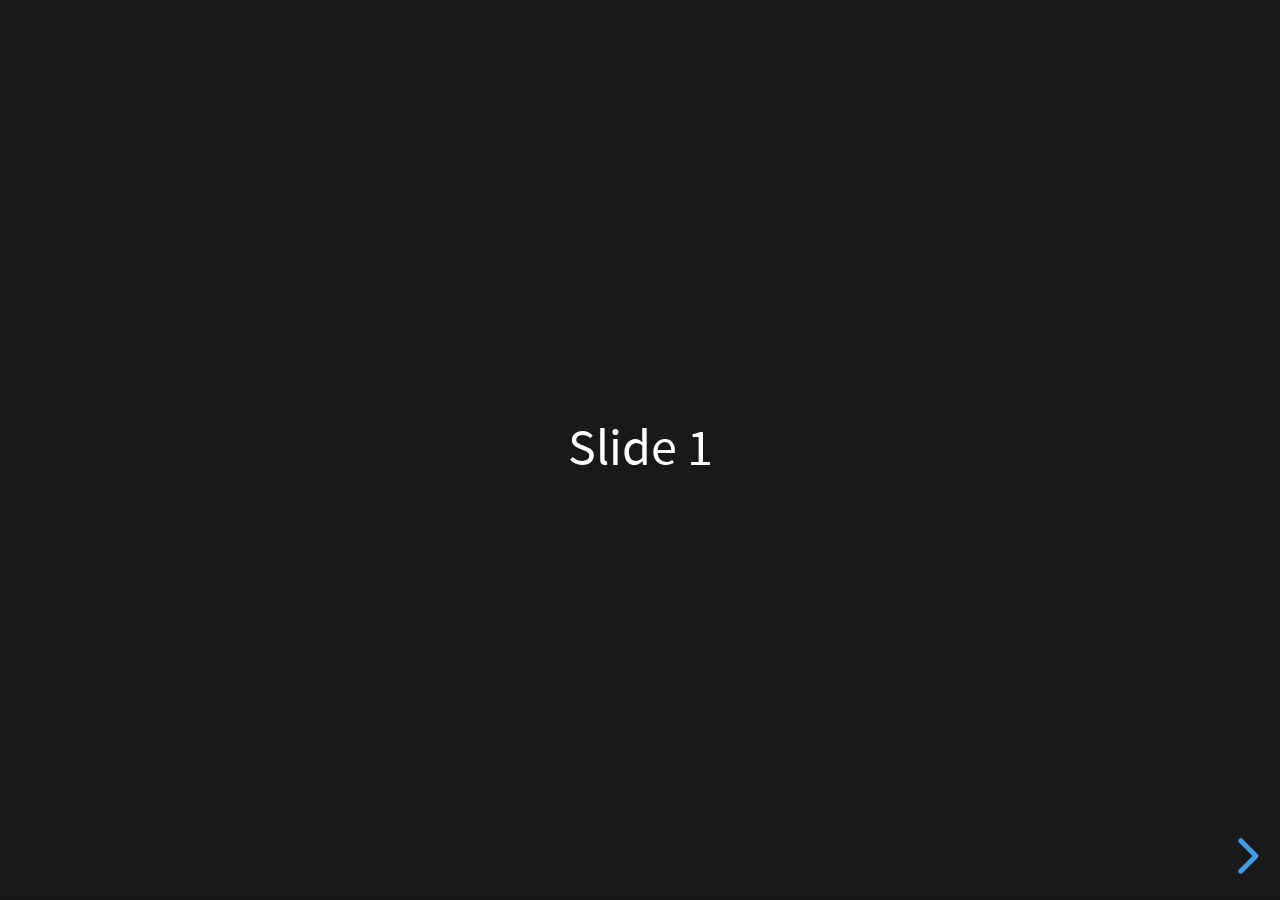
<file: reveal.js-3.9.2/index.html>
<!doctype html>
<html>
	<head>
		<meta charset="utf-8">
		<meta name="viewport" content="width=device-width, initial-scale=1.0, maximum-scale=1.0, user-scalable=no">

		<title>reveal.js</title>

		<link rel="stylesheet" href="css/reset.css">
		<link rel="stylesheet" href="css/reveal.css">
		<link rel="stylesheet" href="css/theme/black.css">

		<!-- Theme used for syntax highlighting of code -->
		<link rel="stylesheet" href="lib/css/monokai.css">

		<!-- Printing and PDF exports -->
		<script>
			var link = document.createElement( 'link' );
			link.rel = 'stylesheet';
			link.type = 'text/css';
			link.href = window.location.search.match( /print-pdf/gi ) ? 'css/print/pdf.css' : 'css/print/paper.css';
			document.getElementsByTagName( 'head' )[0].appendChild( link );
		</script>
	</head>
	<body>
		<div class="reveal">
			<div class="slides">
				<section>Slide 1</section>
				<section>Slide 2</section>
			</div>
		</div>

		<script src="js/reveal.js"></script>

		<script>
			// More info about config & dependencies:
			// - https://github.com/hakimel/reveal.js#configuration
			// - https://github.com/hakimel/reveal.js#dependencies
			Reveal.initialize({
				hash: true,
				dependencies: [
					{ src: 'plugin/markdown/marked.js' },
					{ src: 'plugin/markdown/markdown.js' },
					{ src: 'plugin/highlight/highlight.js' },
					{ src: 'plugin/notes/notes.js', async: true }
				]
			});
		</script>
	</body>
</html>
</file>
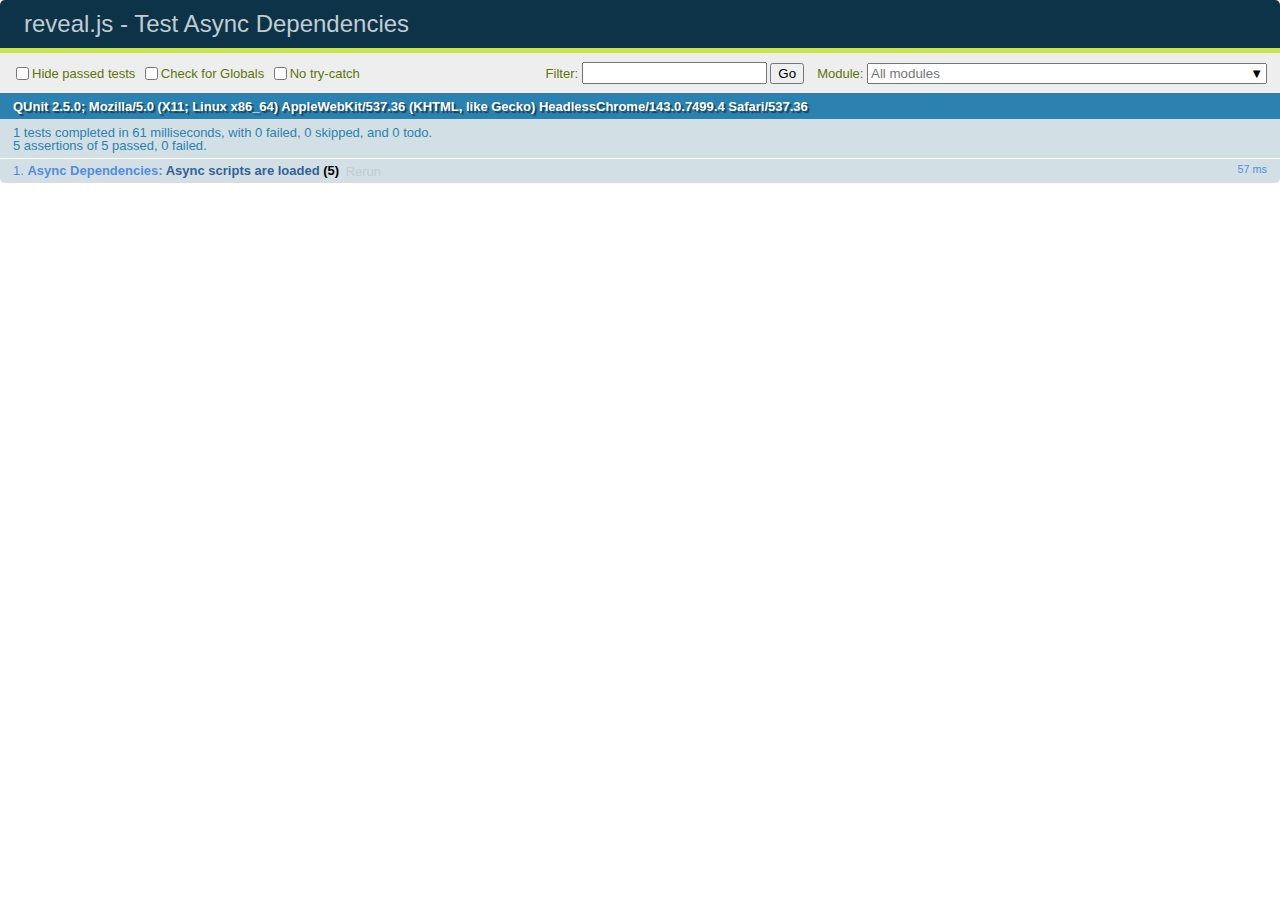
<file: reveal.js-3.9.2/test/test-dependencies-async.html>
<!doctype html>
<html lang="en">

	<head>
		<meta charset="utf-8">

		<title>reveal.js - Test Async Dependencies</title>

		<link rel="stylesheet" href="../css/reveal.css">
		<link rel="stylesheet" href="qunit-2.5.0.css">
	</head>

	<body style="overflow: auto;">

		<div id="qunit"></div>
		<div id="qunit-fixture"></div>

		<div class="reveal" style="display: none;">

			<div class="slides">

				<section>Slide content</section>

			</div>

		</div>

		<script src="../js/reveal.js"></script>
		<script src="qunit-2.5.0.js"></script>

		<script>
			var	externalScriptSequence = '';
			var scriptCount = 0;

			QUnit.config.autostart = false;
			QUnit.module( 'Async Dependencies' );

			QUnit.test( 'Async scripts are loaded', function( assert ) {
				assert.expect( 5 );
				var done = assert.async( 5 );

				function callback( event ) {
					if( externalScriptSequence.length === 1 ) {
						assert.ok( externalScriptSequence === 'A', 'first callback was sync script' );
						done();
					}
					else {
						assert.ok( true, 'async script loaded' );
						done();
					}

					if( externalScriptSequence.length === 4 ) {
						assert.ok( 	externalScriptSequence.indexOf( 'A' ) !== -1 &&
									externalScriptSequence.indexOf( 'B' ) !== -1 &&
									externalScriptSequence.indexOf( 'C' ) !== -1 &&
									externalScriptSequence.indexOf( 'D' ) !== -1, 'four unique scripts were loaded' );
						done();
					}

					scriptCount ++;
				}

				Reveal.initialize({
					dependencies: [
						{ src: 'assets/external-script-a.js', async: false, callback: callback },
						{ src: 'assets/external-script-b.js', async: true, callback: callback },
						{ src: 'assets/external-script-c.js', async: true, callback: callback },
						{ src: 'assets/external-script-d.js', async: true, callback: callback }
					]
				});
			});

			QUnit.start();

		</script>

	</body>
</html>
</file>
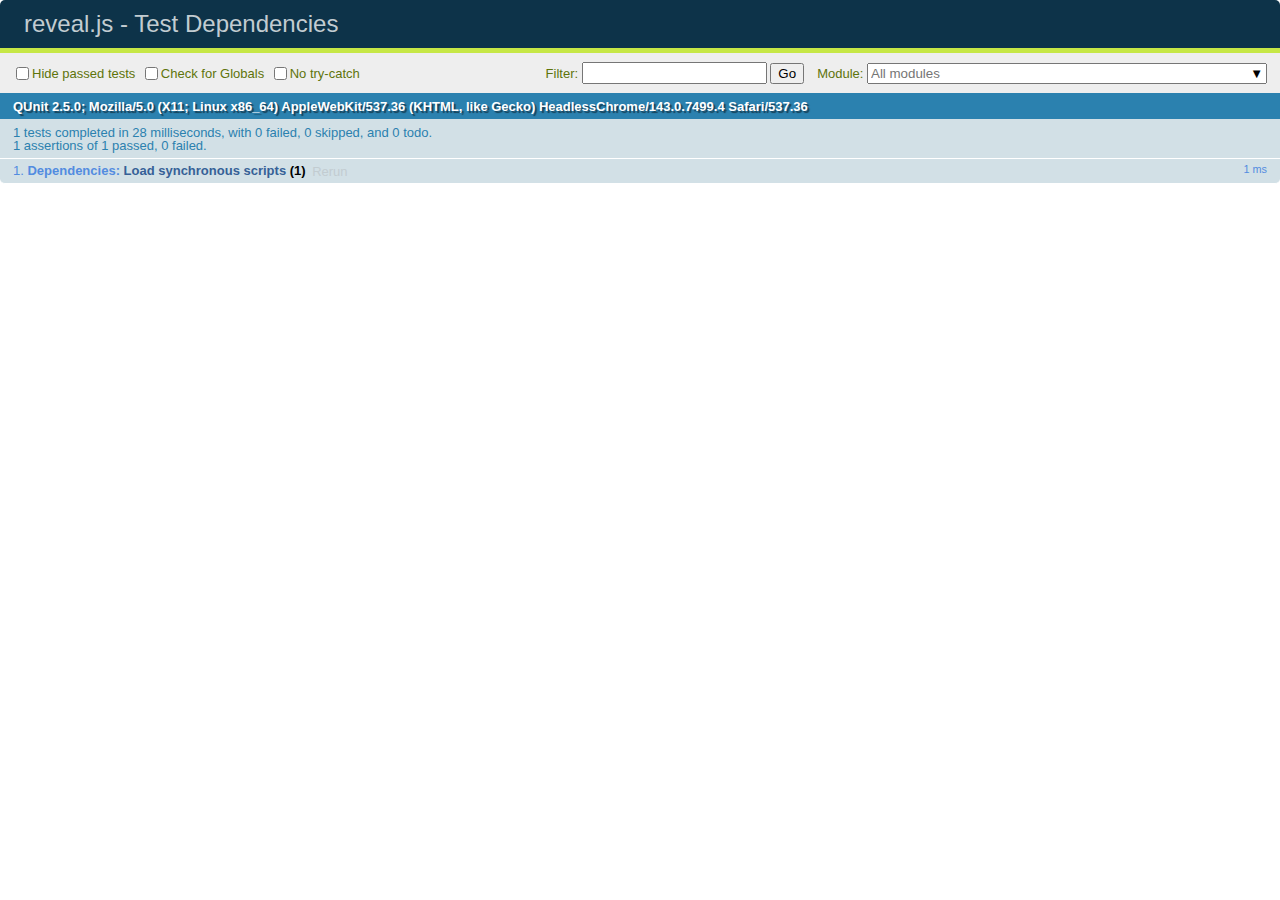
<file: reveal.js-3.9.2/test/test-dependencies.html>
<!doctype html>
<html lang="en">

	<head>
		<meta charset="utf-8">

		<title>reveal.js - Test Dependencies</title>

		<link rel="stylesheet" href="../css/reveal.css">
		<link rel="stylesheet" href="qunit-2.5.0.css">
	</head>

	<body style="overflow: auto;">

		<div id="qunit"></div>
		<div id="qunit-fixture"></div>

		<div class="reveal" style="display: none;">

			<div class="slides">

				<section>Slide content</section>

			</div>

		</div>

		<script src="../js/reveal.js"></script>
		<script src="qunit-2.5.0.js"></script>

		<script>
			window.externalScriptSequence = '';

			Reveal.addEventListener( 'ready', function() {

				QUnit.module( 'Dependencies' );

				QUnit.test( 'Load synchronous scripts', function( assert ) {
					assert.strictEqual( window.externalScriptSequence, 'ABC', 'Loaded and executed in order' );
				});

			} );

			Reveal.initialize({
				dependencies: [
					{ src: 'assets/external-script-a.js' },
					{ src: 'assets/external-script-b.js' },
					{ src: 'assets/external-script-c.js' }
				]
			});
		</script>

	</body>
</html>
</file>
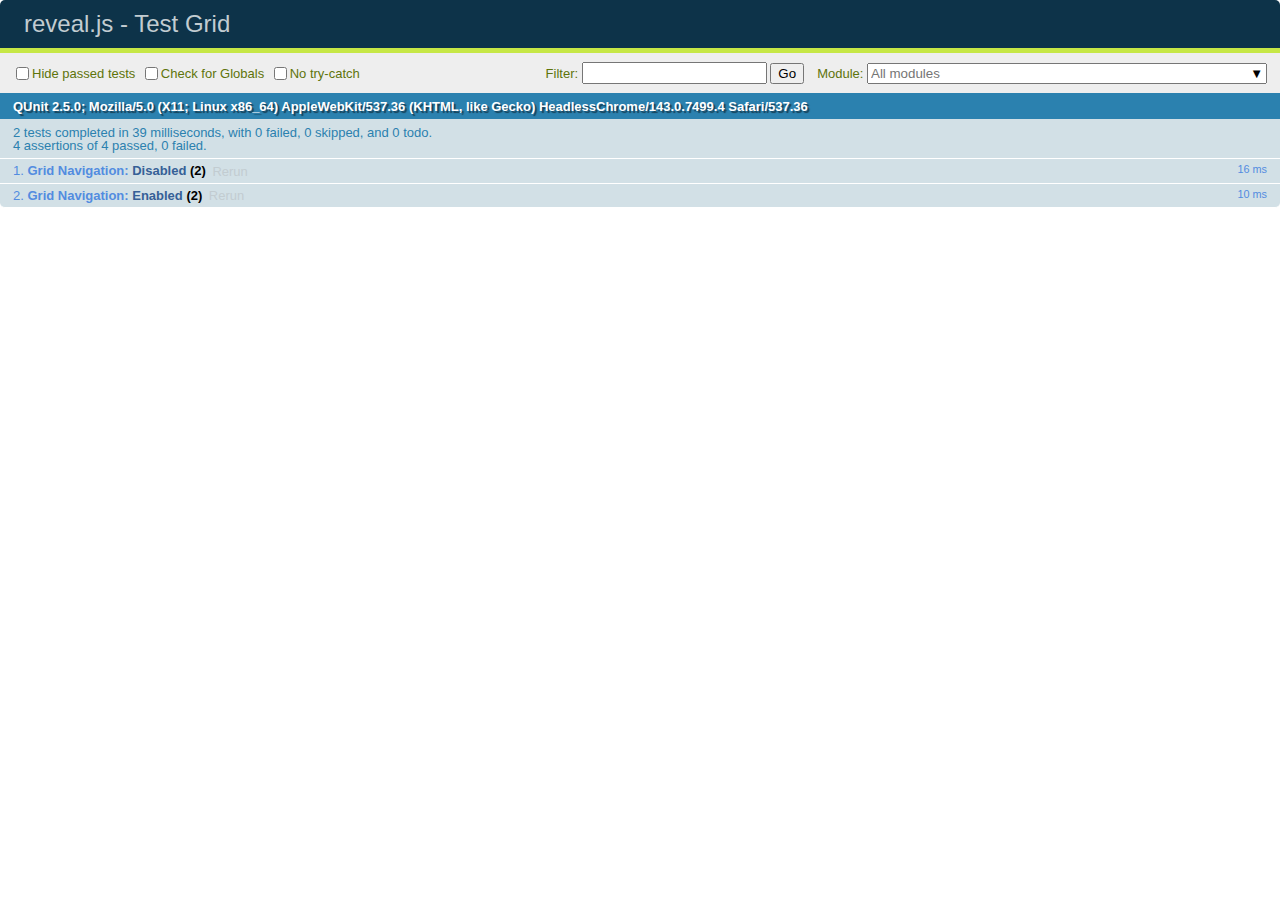
<file: reveal.js-3.9.2/test/test-grid-navigation.html>
<!doctype html>
<html lang="en">

	<head>
		<meta charset="utf-8">

		<title>reveal.js - Test Grid</title>

		<link rel="stylesheet" href="../css/reveal.css">
		<link rel="stylesheet" href="qunit-2.5.0.css">
	</head>

	<body style="overflow: auto;">

		<div id="qunit"></div>
		<div id="qunit-fixture"></div>

		<div class="reveal" style="display: none;">

			<div class="slides">

				<section>0</section>
				<section>
					<section>1.1</section>
					<section>1.2</section>
					<section>1.3</section>
					<section>1.4</section>
				</section>
				<section>
					<section>2.1</section>
					<section>2.2</section>
					<section>2.3</section>
					<section>2.4</section>
				</section>

			</div>

		</div>

		<script src="../js/reveal.js"></script>
		<script src="qunit-2.5.0.js"></script>

		<script>
			Reveal.addEventListener( 'ready', function() {

				QUnit.module( 'Grid Navigation' );

				QUnit.test( 'Disabled', function( assert ) {
					Reveal.right();
					Reveal.down();
					Reveal.down();
					assert.deepEqual( Reveal.getIndices(), { h: 1, v: 2, f: undefined }, 'Correct starting point' );
					Reveal.right();
					assert.deepEqual( Reveal.getIndices(), { h: 2, v: 0, f: undefined }, 'Moves to top when going to adjacent stack' );
				});

				QUnit.test( 'Enabled', function( assert ) {
					Reveal.configure({ navigationMode: 'grid' });
					Reveal.slide( 0, 0 );
					Reveal.right();
					Reveal.down();
					Reveal.down();
					assert.deepEqual( Reveal.getIndices(), { h: 1, v: 2, f: undefined }, 'Correct starting point' );
					Reveal.right();
					assert.deepEqual( Reveal.getIndices(), { h: 2, v: 2, f: undefined }, 'Remains at same vertical index when going to adjacent stack' );
				});

			} );

			Reveal.initialize();
		</script>

	</body>
</html>
</file>
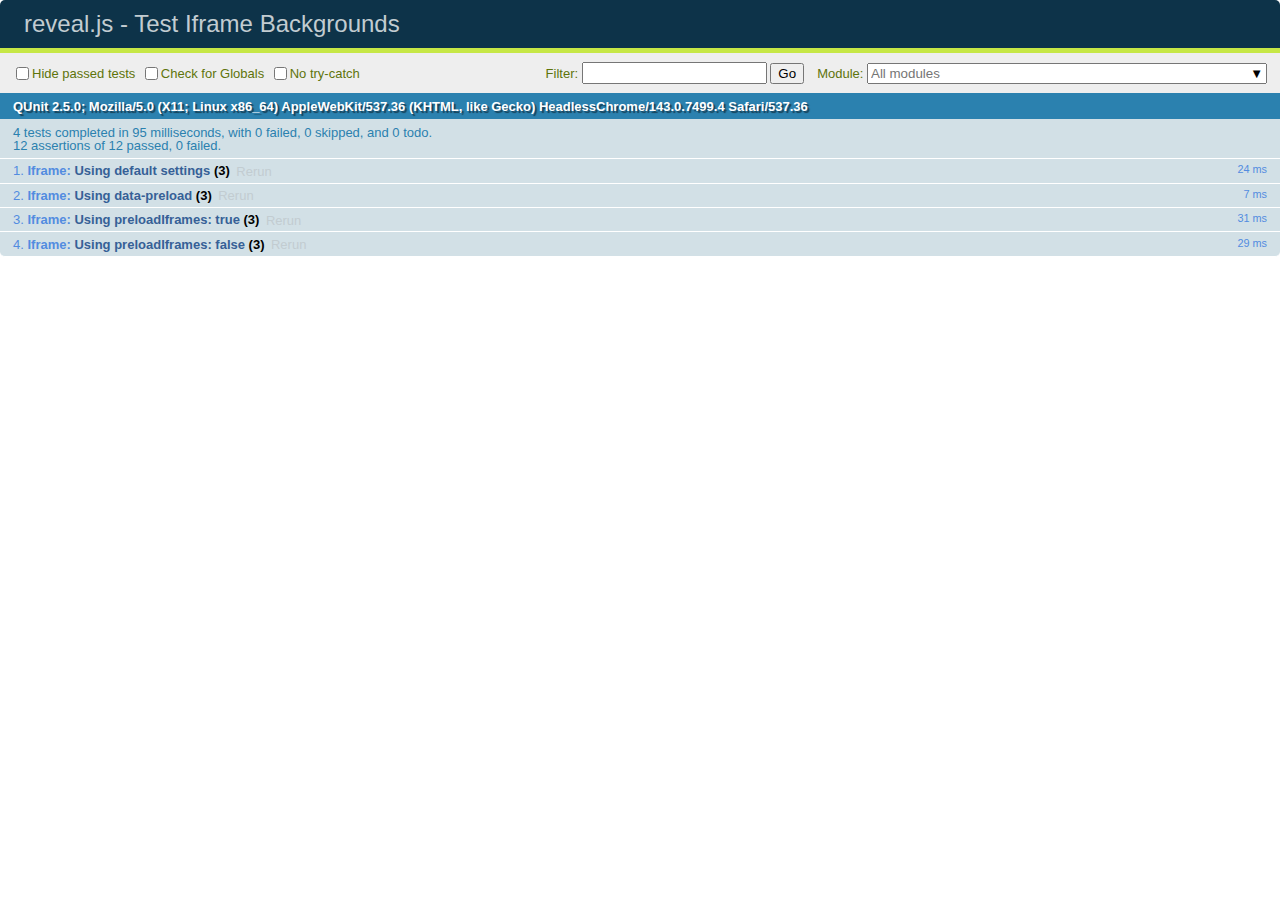
<file: reveal.js-3.9.2/test/test-iframe-backgrounds.html>
<!doctype html>
<html lang="en">

	<head>
		<meta charset="utf-8">

		<title>reveal.js - Test Iframe Backgrounds</title>

		<link rel="stylesheet" href="../css/reveal.css">
		<link rel="stylesheet" href="qunit-2.5.0.css">
	</head>

	<body style="overflow: auto;">

		<div id="qunit"></div>
		<div id="qunit-fixture"></div>

		<div class="reveal" style="display: none;">

			<div class="slides">

				<section data-background-iframe="#1">1</section>
				<section data-background-iframe="#2">2</section>
				<section data-background-iframe="#3" data-preload>3</section>
				<section data-background-iframe="#4">4</section>
				<section data-background-iframe="#5">5</section>
				<section data-background-iframe="#6">6</section>

			</div>

		</div>

		<script src="../js/reveal.js"></script>
		<script src="qunit-2.5.0.js"></script>

		<script>


			Reveal.addEventListener( 'ready', function() {

				function getIframe( index ) {
					return document.querySelectorAll( '.slide-background' )[index].querySelector( 'iframe' );
				}

				QUnit.module( 'Iframe' );

				QUnit.test( 'Using default settings', function( assert ) {

					Reveal.slide(0);
					assert.strictEqual( getIframe(1).hasAttribute( 'src' ), false, 'not preloaded when within viewDistance' );

					Reveal.slide(1);
					assert.strictEqual( getIframe(1).hasAttribute( 'src' ), true, 'loaded when slide becomes visible' );

					Reveal.slide(0);
					assert.strictEqual( getIframe(1).hasAttribute( 'src' ), false, 'unloaded when slide becomes invisible' );

				});

				QUnit.test( 'Using data-preload', function( assert ) {

					Reveal.slide(1);
					assert.strictEqual( getIframe(2).hasAttribute( 'src' ), true, 'preloaded within viewDistance' );
					assert.strictEqual( getIframe(1).hasAttribute( 'src' ), true, 'loaded when slide becomes visible' );

					Reveal.slide(0);
					assert.strictEqual( getIframe(3).hasAttribute( 'src' ), false, 'unloads outside of viewDistance' );

				});

				QUnit.test( 'Using preloadIframes: true', function( assert ) {

					Reveal.configure({ preloadIframes: true });

					Reveal.slide(1);
					assert.strictEqual( getIframe(0).hasAttribute( 'src' ), true, 'preloaded within viewDistance' );
					assert.strictEqual( getIframe(1).hasAttribute( 'src' ), true, 'preloaded within viewDistance' );
					assert.strictEqual( getIframe(2).hasAttribute( 'src' ), true, 'preloaded within viewDistance' );

				});

				QUnit.test( 'Using preloadIframes: false', function( assert ) {

					Reveal.configure({ preloadIframes: false });

					Reveal.slide(0);
					assert.strictEqual( getIframe(1).hasAttribute( 'src' ), false, 'not preloaded within viewDistance' );
					assert.strictEqual( getIframe(2).hasAttribute( 'src' ), false, 'not preloaded within viewDistance' );

					Reveal.slide(1);
					assert.strictEqual( getIframe(1).hasAttribute( 'src' ), true, 'loaded when slide becomes visible' );


				});

			} );

			Reveal.initialize({
				viewDistance: 3
			});
		</script>

	</body>
</html>
</file>
<file: reveal.js-3.9.2/css/theme/black.css>
/**
 * Black theme for reveal.js. This is the opposite of the 'white' theme.
 *
 * By Hakim El Hattab, http://hakim.se
 */
@import url(../../lib/font/source-sans-pro/source-sans-pro.css);
section.has-light-background, section.has-light-background h1, section.has-light-background h2, section.has-light-background h3, section.has-light-background h4, section.has-light-background h5, section.has-light-background h6 {
  color: #222; }

/*********************************************
 * GLOBAL STYLES
 *********************************************/
body {
  background: #191919;
  background-color: #191919; }

.reveal {
  font-family: "Source Sans Pro", Helvetica, sans-serif;
  font-size: 42px;
  font-weight: normal;
  color: #fff; }

::selection {
  color: #fff;
  background: #bee4fd;
  text-shadow: none; }

::-moz-selection {
  color: #fff;
  background: #bee4fd;
  text-shadow: none; }

.reveal .slides section,
.reveal .slides section > section {
  line-height: 1.3;
  font-weight: inherit; }

/*********************************************
 * HEADERS
 *********************************************/
.reveal h1,
.reveal h2,
.reveal h3,
.reveal h4,
.reveal h5,
.reveal h6 {
  margin: 0 0 20px 0;
  color: #fff;
  font-family: "Source Sans Pro", Helvetica, sans-serif;
  font-weight: 600;
  line-height: 1.2;
  letter-spacing: normal;
  text-transform: uppercase;
  text-shadow: none;
  word-wrap: break-word; }

.reveal h1 {
  font-size: 2.5em; }

.reveal h2 {
  font-size: 1.6em; }

.reveal h3 {
  font-size: 1.3em; }

.reveal h4 {
  font-size: 1em; }

.reveal h1 {
  text-shadow: none; }

/*********************************************
 * OTHER
 *********************************************/
.reveal p {
  margin: 20px 0;
  line-height: 1.3; }

/* Ensure certain elements are never larger than the slide itself */
.reveal img,
.reveal video,
.reveal iframe {
  max-width: 95%;
  max-height: 95%; }

.reveal strong,
.reveal b {
  font-weight: bold; }

.reveal em {
  font-style: italic; }

.reveal ol,
.reveal dl,
.reveal ul {
  display: inline-block;
  text-align: left;
  margin: 0 0 0 1em; }

.reveal ol {
  list-style-type: decimal; }

.reveal ul {
  list-style-type: disc; }

.reveal ul ul {
  list-style-type: square; }

.reveal ul ul ul {
  list-style-type: circle; }

.reveal ul ul,
.reveal ul ol,
.reveal ol ol,
.reveal ol ul {
  display: block;
  margin-left: 40px; }

.reveal dt {
  font-weight: bold; }

.reveal dd {
  margin-left: 40px; }

.reveal blockquote {
  display: block;
  position: relative;
  width: 70%;
  margin: 20px auto;
  padding: 5px;
  font-style: italic;
  background: rgba(255, 255, 255, 0.05);
  box-shadow: 0px 0px 2px rgba(0, 0, 0, 0.2); }

.reveal blockquote p:first-child,
.reveal blockquote p:last-child {
  display: inline-block; }

.reveal q {
  font-style: italic; }

.reveal pre {
  display: block;
  position: relative;
  width: 90%;
  margin: 20px auto;
  text-align: left;
  font-size: 0.55em;
  font-family: monospace;
  line-height: 1.2em;
  word-wrap: break-word;
  box-shadow: 0px 5px 15px rgba(0, 0, 0, 0.15); }

.reveal code {
  font-family: monospace;
  text-transform: none; }

.reveal pre code {
  display: block;
  padding: 5px;
  overflow: auto;
  max-height: 400px;
  word-wrap: normal; }

.reveal table {
  margin: auto;
  border-collapse: collapse;
  border-spacing: 0; }

.reveal table th {
  font-weight: bold; }

.reveal table th,
.reveal table td {
  text-align: left;
  padding: 0.2em 0.5em 0.2em 0.5em;
  border-bottom: 1px solid; }

.reveal table th[align="center"],
.reveal table td[align="center"] {
  text-align: center; }

.reveal table th[align="right"],
.reveal table td[align="right"] {
  text-align: right; }

.reveal table tbody tr:last-child th,
.reveal table tbody tr:last-child td {
  border-bottom: none; }

.reveal sup {
  vertical-align: super;
  font-size: smaller; }

.reveal sub {
  vertical-align: sub;
  font-size: smaller; }

.reveal small {
  display: inline-block;
  font-size: 0.6em;
  line-height: 1.2em;
  vertical-align: top; }

.reveal small * {
  vertical-align: top; }

/*********************************************
 * LINKS
 *********************************************/
.reveal a {
  color: #42affa;
  text-decoration: none;
  -webkit-transition: color .15s ease;
  -moz-transition: color .15s ease;
  transition: color .15s ease; }

.reveal a:hover {
  color: #8dcffc;
  text-shadow: none;
  border: none; }

.reveal .roll span:after {
  color: #fff;
  background: #068de9; }

/*********************************************
 * IMAGES
 *********************************************/
.reveal section img {
  margin: 15px 0px;
  background: rgba(255, 255, 255, 0.12);
  border: 4px solid #fff;
  box-shadow: 0 0 10px rgba(0, 0, 0, 0.15); }

.reveal section img.plain {
  border: 0;
  box-shadow: none; }

.reveal a img {
  -webkit-transition: all .15s linear;
  -moz-transition: all .15s linear;
  transition: all .15s linear; }

.reveal a:hover img {
  background: rgba(255, 255, 255, 0.2);
  border-color: #42affa;
  box-shadow: 0 0 20px rgba(0, 0, 0, 0.55); }

/*********************************************
 * NAVIGATION CONTROLS
 *********************************************/
.reveal .controls {
  color: #42affa; }

/*********************************************
 * PROGRESS BAR
 *********************************************/
.reveal .progress {
  background: rgba(0, 0, 0, 0.2);
  color: #42affa; }

.reveal .progress span {
  -webkit-transition: width 800ms cubic-bezier(0.26, 0.86, 0.44, 0.985);
  -moz-transition: width 800ms cubic-bezier(0.26, 0.86, 0.44, 0.985);
  transition: width 800ms cubic-bezier(0.26, 0.86, 0.44, 0.985); }

/*********************************************
 * PRINT BACKGROUND
 *********************************************/
@media print {
  .backgrounds {
    background-color: #191919; } }
</file>
<file: reveal.js-3.9.2/lib/css/monokai.css>
/*
Monokai style - ported by Luigi Maselli - http://grigio.org
*/

.hljs {
  display: block;
  overflow-x: auto;
  padding: 0.5em;
  background: #272822;
  color: #ddd;
}

.hljs-tag,
.hljs-keyword,
.hljs-selector-tag,
.hljs-literal,
.hljs-strong,
.hljs-name {
  color: #f92672;
}

.hljs-code {
  color: #66d9ef;
}

.hljs-class .hljs-title {
  color: white;
}

.hljs-attribute,
.hljs-symbol,
.hljs-regexp,
.hljs-link {
  color: #bf79db;
}

.hljs-string,
.hljs-bullet,
.hljs-subst,
.hljs-title,
.hljs-section,
.hljs-emphasis,
.hljs-type,
.hljs-built_in,
.hljs-builtin-name,
.hljs-selector-attr,
.hljs-selector-pseudo,
.hljs-addition,
.hljs-variable,
.hljs-template-tag,
.hljs-template-variable {
  color: #a6e22e;
}

.hljs-comment,
.hljs-quote,
.hljs-deletion,
.hljs-meta {
  color: #75715e;
}

.hljs-keyword,
.hljs-selector-tag,
.hljs-literal,
.hljs-doctag,
.hljs-title,
.hljs-section,
.hljs-type,
.hljs-selector-id {
  font-weight: bold;
}
</file>
<file: reveal.js-3.9.2/test/qunit-2.5.0.css>
/*!
 * QUnit 2.5.0
 * https://qunitjs.com/
 *
 * Copyright jQuery Foundation and other contributors
 * Released under the MIT license
 * https://jquery.org/license
 *
 * Date: 2018-01-10T02:56Z
 */

/** Font Family and Sizes */

#qunit-tests, #qunit-header, #qunit-banner, #qunit-testrunner-toolbar, #qunit-filteredTest, #qunit-userAgent, #qunit-testresult {
	font-family: "Helvetica Neue Light", "HelveticaNeue-Light", "Helvetica Neue", Calibri, Helvetica, Arial, sans-serif;
}

#qunit-testrunner-toolbar, #qunit-filteredTest, #qunit-userAgent, #qunit-testresult, #qunit-tests li { font-size: small; }
#qunit-tests { font-size: smaller; }


/** Resets */

#qunit-tests, #qunit-header, #qunit-banner, #qunit-filteredTest, #qunit-userAgent, #qunit-testresult, #qunit-modulefilter {
	margin: 0;
	padding: 0;
}


/** Header (excluding toolbar) */

#qunit-header {
	padding: 0.5em 0 0.5em 1em;

	color: #8699A4;
	background-color: #0D3349;

	font-size: 1.5em;
	line-height: 1em;
	font-weight: 400;

	border-radius: 5px 5px 0 0;
}

#qunit-header a {
	text-decoration: none;
	color: #C2CCD1;
}

#qunit-header a:hover,
#qunit-header a:focus {
	color: #FFF;
}

#qunit-banner {
	height: 5px;
}

#qunit-filteredTest {
	padding: 0.5em 1em 0.5em 1em;
	color: #366097;
	background-color: #F4FF77;
}

#qunit-userAgent {
	padding: 0.5em 1em 0.5em 1em;
	color: #FFF;
	background-color: #2B81AF;
	text-shadow: rgba(0, 0, 0, 0.5) 2px 2px 1px;
}


/** Toolbar */

#qunit-testrunner-toolbar {
	padding: 0.5em 1em 0.5em 1em;
	color: #5E740B;
	background-color: #EEE;
}

#qunit-testrunner-toolbar .clearfix {
	height: 0;
	clear: both;
}

#qunit-testrunner-toolbar label {
	display: inline-block;
}

#qunit-testrunner-toolbar input[type=checkbox],
#qunit-testrunner-toolbar input[type=radio] {
	margin: 3px;
	vertical-align: -2px;
}

#qunit-testrunner-toolbar input[type=text] {
	box-sizing: border-box;
	height: 1.6em;
}

.qunit-url-config,
.qunit-filter,
#qunit-modulefilter {
	display: inline-block;
	line-height: 2.1em;
}

.qunit-filter,
#qunit-modulefilter {
	float: right;
	position: relative;
	margin-left: 1em;
}

.qunit-url-config label {
	margin-right: 0.5em;
}

#qunit-modulefilter-search {
	box-sizing: border-box;
	width: 400px;
}

#qunit-modulefilter-search-container:after {
	position: absolute;
	right: 0.3em;
	content: "\25bc";
	color: black;
}

#qunit-modulefilter-dropdown {
	/* align with #qunit-modulefilter-search */
	box-sizing: border-box;
	width: 400px;
	position: absolute;
	right: 0;
	top: 50%;
	margin-top: 0.8em;

	border: 1px solid #D3D3D3;
	border-top: none;
	border-radius: 0 0 .25em .25em;
	color: #000;
	background-color: #F5F5F5;
	z-index: 99;
}

#qunit-modulefilter-dropdown a {
	color: inherit;
	text-decoration: none;
}

#qunit-modulefilter-dropdown .clickable.checked {
	font-weight: bold;
	color: #000;
	background-color: #D2E0E6;
}

#qunit-modulefilter-dropdown .clickable:hover {
	color: #FFF;
	background-color: #0D3349;
}

#qunit-modulefilter-actions {
	display: block;
	overflow: auto;

	/* align with #qunit-modulefilter-dropdown-list */
	font: smaller/1.5em sans-serif;
}

#qunit-modulefilter-dropdown #qunit-modulefilter-actions > * {
	box-sizing: border-box;
	max-height: 2.8em;
	display: block;
	padding: 0.4em;
}

#qunit-modulefilter-dropdown #qunit-modulefilter-actions > button {
	float: right;
	font: inherit;
}

#qunit-modulefilter-dropdown #qunit-modulefilter-actions > :last-child {
	/* insert padding to align with checkbox margins */
	padding-left: 3px;
}

#qunit-modulefilter-dropdown-list {
	max-height: 200px;
	overflow-y: auto;
	margin: 0;
	border-top: 2px groove threedhighlight;
	padding: 0.4em 0 0;
	font: smaller/1.5em sans-serif;
}

#qunit-modulefilter-dropdown-list li {
	white-space: nowrap;
	overflow: hidden;
	text-overflow: ellipsis;
}

#qunit-modulefilter-dropdown-list .clickable {
	display: block;
	padding-left: 0.15em;
}


/** Tests: Pass/Fail */

#qunit-tests {
	list-style-position: inside;
}

#qunit-tests li {
	padding: 0.4em 1em 0.4em 1em;
	border-bottom: 1px solid #FFF;
	list-style-position: inside;
}

#qunit-tests > li {
	display: none;
}

#qunit-tests li.running,
#qunit-tests li.pass,
#qunit-tests li.fail,
#qunit-tests li.skipped,
#qunit-tests li.aborted {
	display: list-item;
}

#qunit-tests.hidepass {
	position: relative;
}

#qunit-tests.hidepass li.running,
#qunit-tests.hidepass li.pass:not(.todo) {
	visibility: hidden;
	position: absolute;
	width:   0;
	height:  0;
	padding: 0;
	border:  0;
	margin:  0;
}

#qunit-tests li strong {
	cursor: pointer;
}

#qunit-tests li.skipped strong {
	cursor: default;
}

#qunit-tests li a {
	padding: 0.5em;
	color: #C2CCD1;
	text-decoration: none;
}

#qunit-tests li p a {
	padding: 0.25em;
	color: #6B6464;
}
#qunit-tests li a:hover,
#qunit-tests li a:focus {
	color: #000;
}

#qunit-tests li .runtime {
	float: right;
	font-size: smaller;
}

.qunit-assert-list {
	margin-top: 0.5em;
	padding: 0.5em;

	background-color: #FFF;

	border-radius: 5px;
}

.qunit-source {
	margin: 0.6em 0 0.3em;
}

.qunit-collapsed {
	display: none;
}

#qunit-tests table {
	border-collapse: collapse;
	margin-top: 0.2em;
}

#qunit-tests th {
	text-align: right;
	vertical-align: top;
	padding: 0 0.5em 0 0;
}

#qunit-tests td {
	vertical-align: top;
}

#qunit-tests pre {
	margin: 0;
	white-space: pre-wrap;
	word-wrap: break-word;
}

#qunit-tests del {
	color: #374E0C;
	background-color: #E0F2BE;
	text-decoration: none;
}

#qunit-tests ins {
	color: #500;
	background-color: #FFCACA;
	text-decoration: none;
}

/*** Test Counts */

#qunit-tests b.counts                       { color: #000; }
#qunit-tests b.passed                       { color: #5E740B; }
#qunit-tests b.failed                       { color: #710909; }

#qunit-tests li li {
	padding: 5px;
	background-color: #FFF;
	border-bottom: none;
	list-style-position: inside;
}

/*** Passing Styles */

#qunit-tests li li.pass {
	color: #3C510C;
	background-color: #FFF;
	border-left: 10px solid #C6E746;
}

#qunit-tests .pass                          { color: #528CE0; background-color: #D2E0E6; }
#qunit-tests .pass .test-name               { color: #366097; }

#qunit-tests .pass .test-actual,
#qunit-tests .pass .test-expected           { color: #999; }

#qunit-banner.qunit-pass                    { background-color: #C6E746; }

/*** Failing Styles */

#qunit-tests li li.fail {
	color: #710909;
	background-color: #FFF;
	border-left: 10px solid #EE5757;
	white-space: pre;
}

#qunit-tests > li:last-child {
	border-radius: 0 0 5px 5px;
}

#qunit-tests .fail                          { color: #000; background-color: #EE5757; }
#qunit-tests .fail .test-name,
#qunit-tests .fail .module-name             { color: #000; }

#qunit-tests .fail .test-actual             { color: #EE5757; }
#qunit-tests .fail .test-expected           { color: #008000; }

#qunit-banner.qunit-fail                    { background-color: #EE5757; }


/*** Aborted tests */
#qunit-tests .aborted { color: #000; background-color: orange; }
/*** Skipped tests */

#qunit-tests .skipped {
	background-color: #EBECE9;
}

#qunit-tests .qunit-todo-label,
#qunit-tests .qunit-skipped-label {
	background-color: #F4FF77;
	display: inline-block;
	font-style: normal;
	color: #366097;
	line-height: 1.8em;
	padding: 0 0.5em;
	margin: -0.4em 0.4em -0.4em 0;
}

#qunit-tests .qunit-todo-label {
	background-color: #EEE;
}

/** Result */

#qunit-testresult {
	color: #2B81AF;
	background-color: #D2E0E6;

	border-bottom: 1px solid #FFF;
}
#qunit-testresult .clearfix {
	height: 0;
	clear: both;
}
#qunit-testresult .module-name {
	font-weight: 700;
}
#qunit-testresult-display {
	padding: 0.5em 1em 0.5em 1em;
	width: 85%;
	float:left;
}
#qunit-testresult-controls {
	padding: 0.5em 1em 0.5em 1em;
  width: 10%;
	float:left;
}

/** Fixture */

#qunit-fixture {
	position: absolute;
	top: -10000px;
	left: -10000px;
	width: 1000px;
	height: 1000px;
}
</file>
